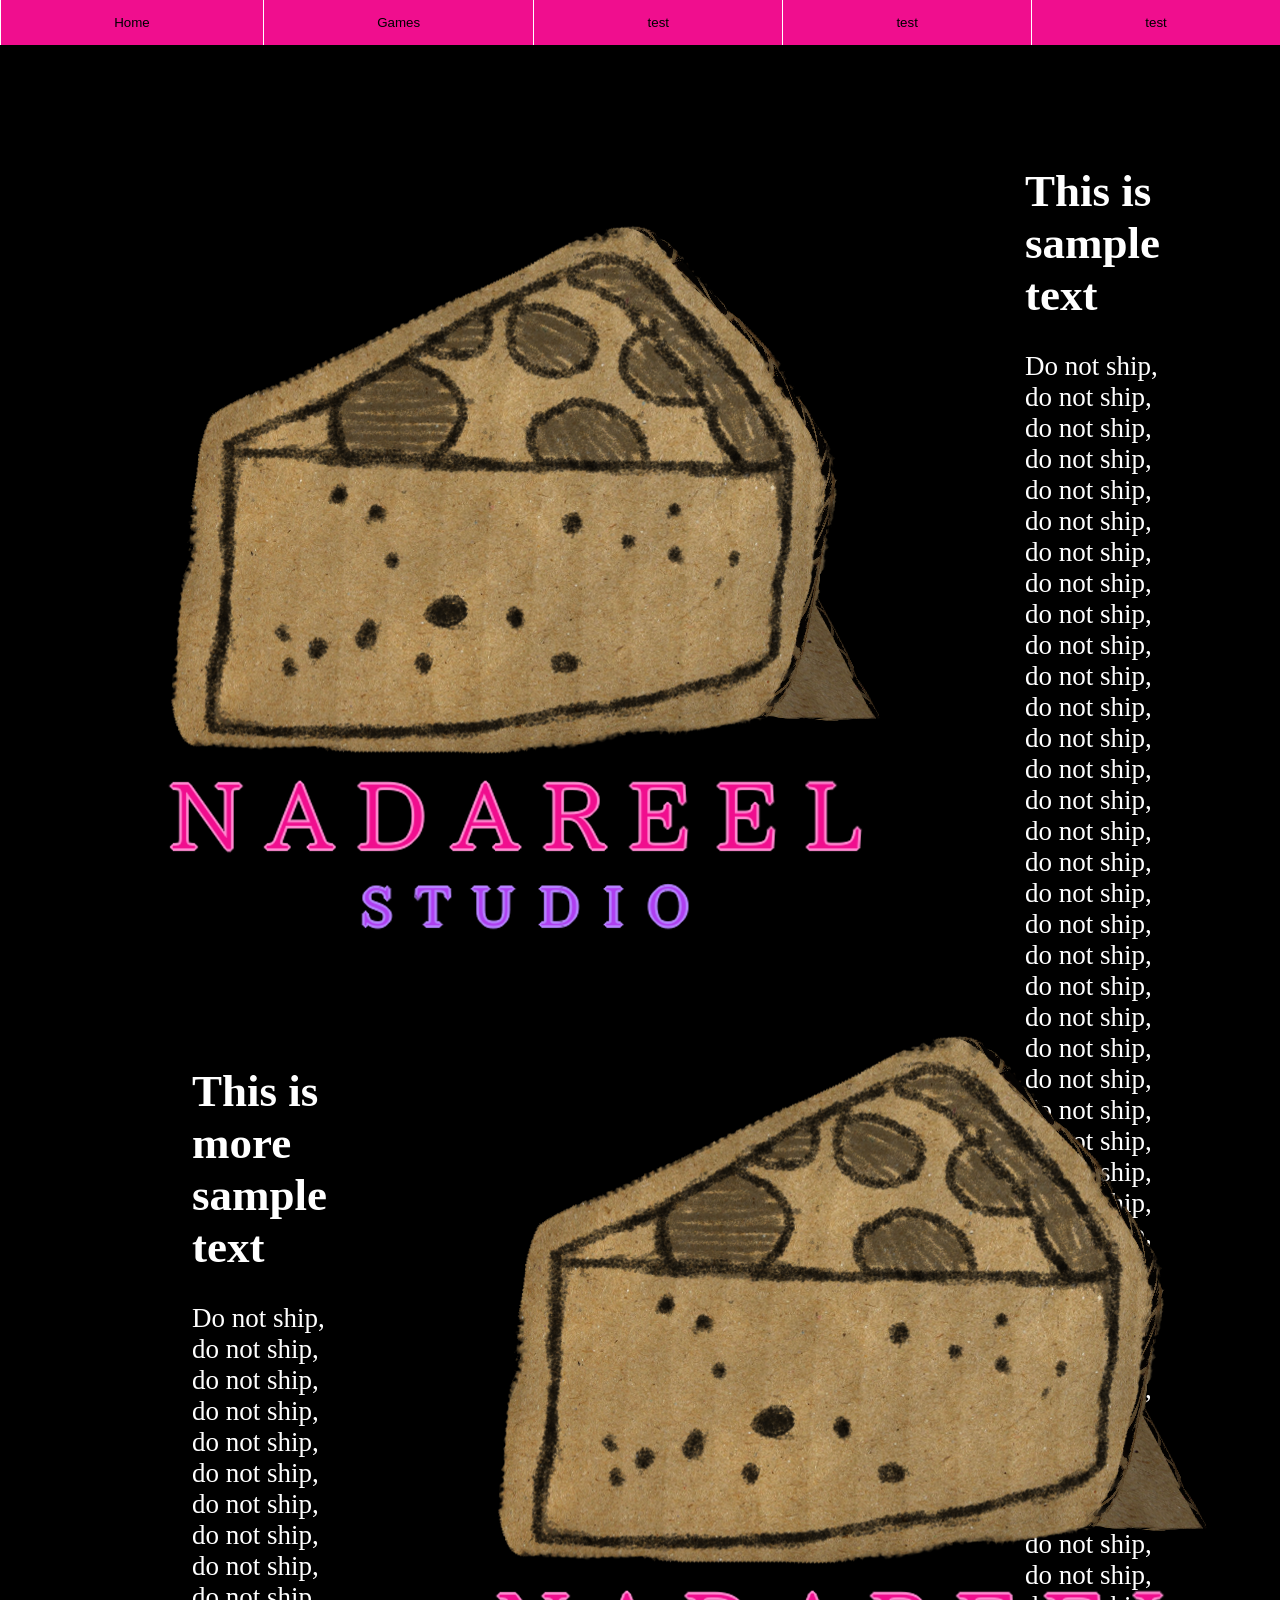
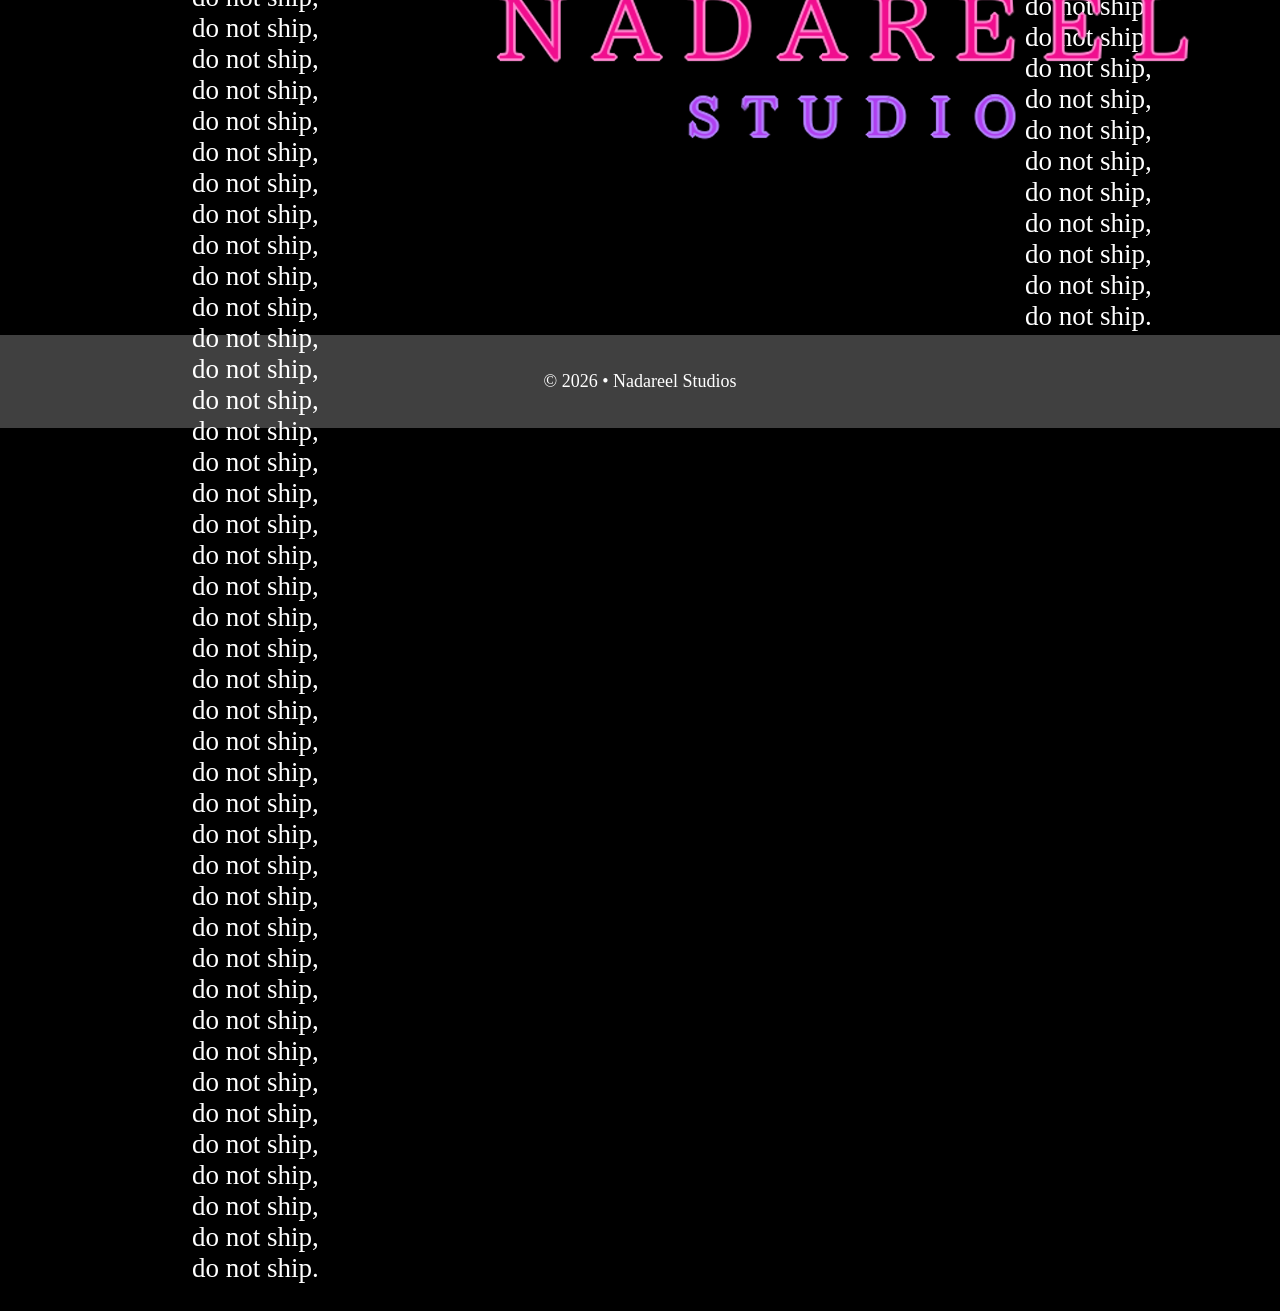
<file: index.html>
<!DOCTYPE html>
<html lang="en">
    <head>
        <link rel="shortcut icon" href="/favicon.ico" type="image/x-icon">
        <link rel="stylesheet" href="/style.css">
        <title>Nadareel Studios</title>
        <meta property="og:title" content="Nadareel Studios">
        <meta property="og:type" content="website">
        <meta property="og:image" content="http://nadareel.richarddorman.com/assets/img/logo.png">
        <meta property="og:url" content="http://nadareel.richarddorman.com">
        <meta property="og:description" content="The offical website for Nadareel Studios">
    </head>
    <body style="margin:0px; background-color: black; overflow-x: hidden; overflow-y: hidden; animation-name: allow-scrolling; animation-duration: 1ms; animation-delay: 4s; animation-fill-mode: forwards;">
        <noscript>
            <div class="no-script fixed fixedcenter-x fixedcenter-y">
                The browser has reported that JavaScript is unavalible. Please enable JavaScript for the best experience.<br>(Click to dismiss)
            </div>
        </noscript>
        <img src="/assets/img/logo-transparent.gif" alt="logo" class="landing-logo fixed fixedcenter-x" style="z-index: -99;">
        <div style="animation-name: fade-in; animation-duration: 1s; animation-delay: 4s; animation-fill-mode: forwards; opacity: 0;">
            <nav class="absolute">
                <button onclick="window.location.href = '/'">Home</button>
                <div class="dropdown">
                  <button class="dropbtn center-x" onclick="window.location.href = './games'" style="width:inherit;">Games</button>
                  <div class="dropdown-content" style="width:inherit;">
                    <button onclick="window.location.href = './games/game1'" style="width:inherit;">Example</button>
                    <button onclick="window.location.href = './games/game2'" style="width:inherit;">Example</button>
                    <button onclick="window.location.href = './games/game3'" style="width:inherit; border-bottom-color: #ffffff;">Example</button>
                  </div>
                </div>
                <button>test</button>
                <button>test</button>
                <button style="border-right-color: white;">test</button>
            </nav>
            <div style="display: grid; grid-template-columns: auto auto; height: 70vh; width: 100vw; padding-top: 5vh;">
            <img src="/assets/img/logo-transparent.png" alt='The Nadareel Studios logo: A cardboard cutout of a "Cheese Pizza", a slice of chedder cheese with a thin slice of peperonni pizza on top'>
                <div style="padding-top: 10vh; margin-right: 15vw;">
                    <h1 style="font-size: 5vmin;">This is <strong>sample</strong> text</h1>
                    <p style="font-size: 3vmin;">Do not ship, do not ship, do not ship, do not ship, do not ship, do not ship, do not ship, do not ship, do not ship, do not ship, do not ship, do not ship, do not ship, do not ship, do not ship, do not ship, do not ship, do not ship, do not ship, do not ship, do not ship, do not ship, do not ship, do not ship, do not ship, do not ship, do not ship, do not ship, do not ship, do not ship, do not ship, do not ship, do not ship, do not ship, do not ship, do not ship, do not ship, do not ship, do not ship, do not ship, do not ship, do not ship, do not ship, do not ship, do not ship, do not ship, do not ship, do not ship, do not ship, do not ship, do not ship.</p>
                </div>
            </div>
            <div style="display: grid; grid-template-columns: auto auto; height: 70vh; width: 100vw; padding-top: 20vh;">
                <div style="padding-top: 20vh; margin-left: 15vw;">
                    <h1 style="font-size: 5vmin;">This is more <strong>sample</strong> text</h1>
                    <p style="font-size: 3vmin;">Do not ship, do not ship, do not ship, do not ship, do not ship, do not ship, do not ship, do not ship, do not ship, do not ship, do not ship, do not ship, do not ship, do not ship, do not ship, do not ship, do not ship, do not ship, do not ship, do not ship, do not ship, do not ship, do not ship, do not ship, do not ship, do not ship, do not ship, do not ship, do not ship, do not ship, do not ship, do not ship, do not ship, do not ship, do not ship, do not ship, do not ship, do not ship, do not ship, do not ship, do not ship, do not ship, do not ship, do not ship, do not ship, do not ship, do not ship, do not ship, do not ship, do not ship, do not ship.</p>
                </div>
                <img src="/assets/img/logo-transparent.png" alt='The Nadareel Studios logo: A cardboard cutout of a "Cheese Pizza", a slice of chedder cheese with a thin slice of peperonni pizza on top'>
            </div>
        </div>
        <footer>© 2026 • Nadareel Studios</footer>
    </body>
</html>
</file>
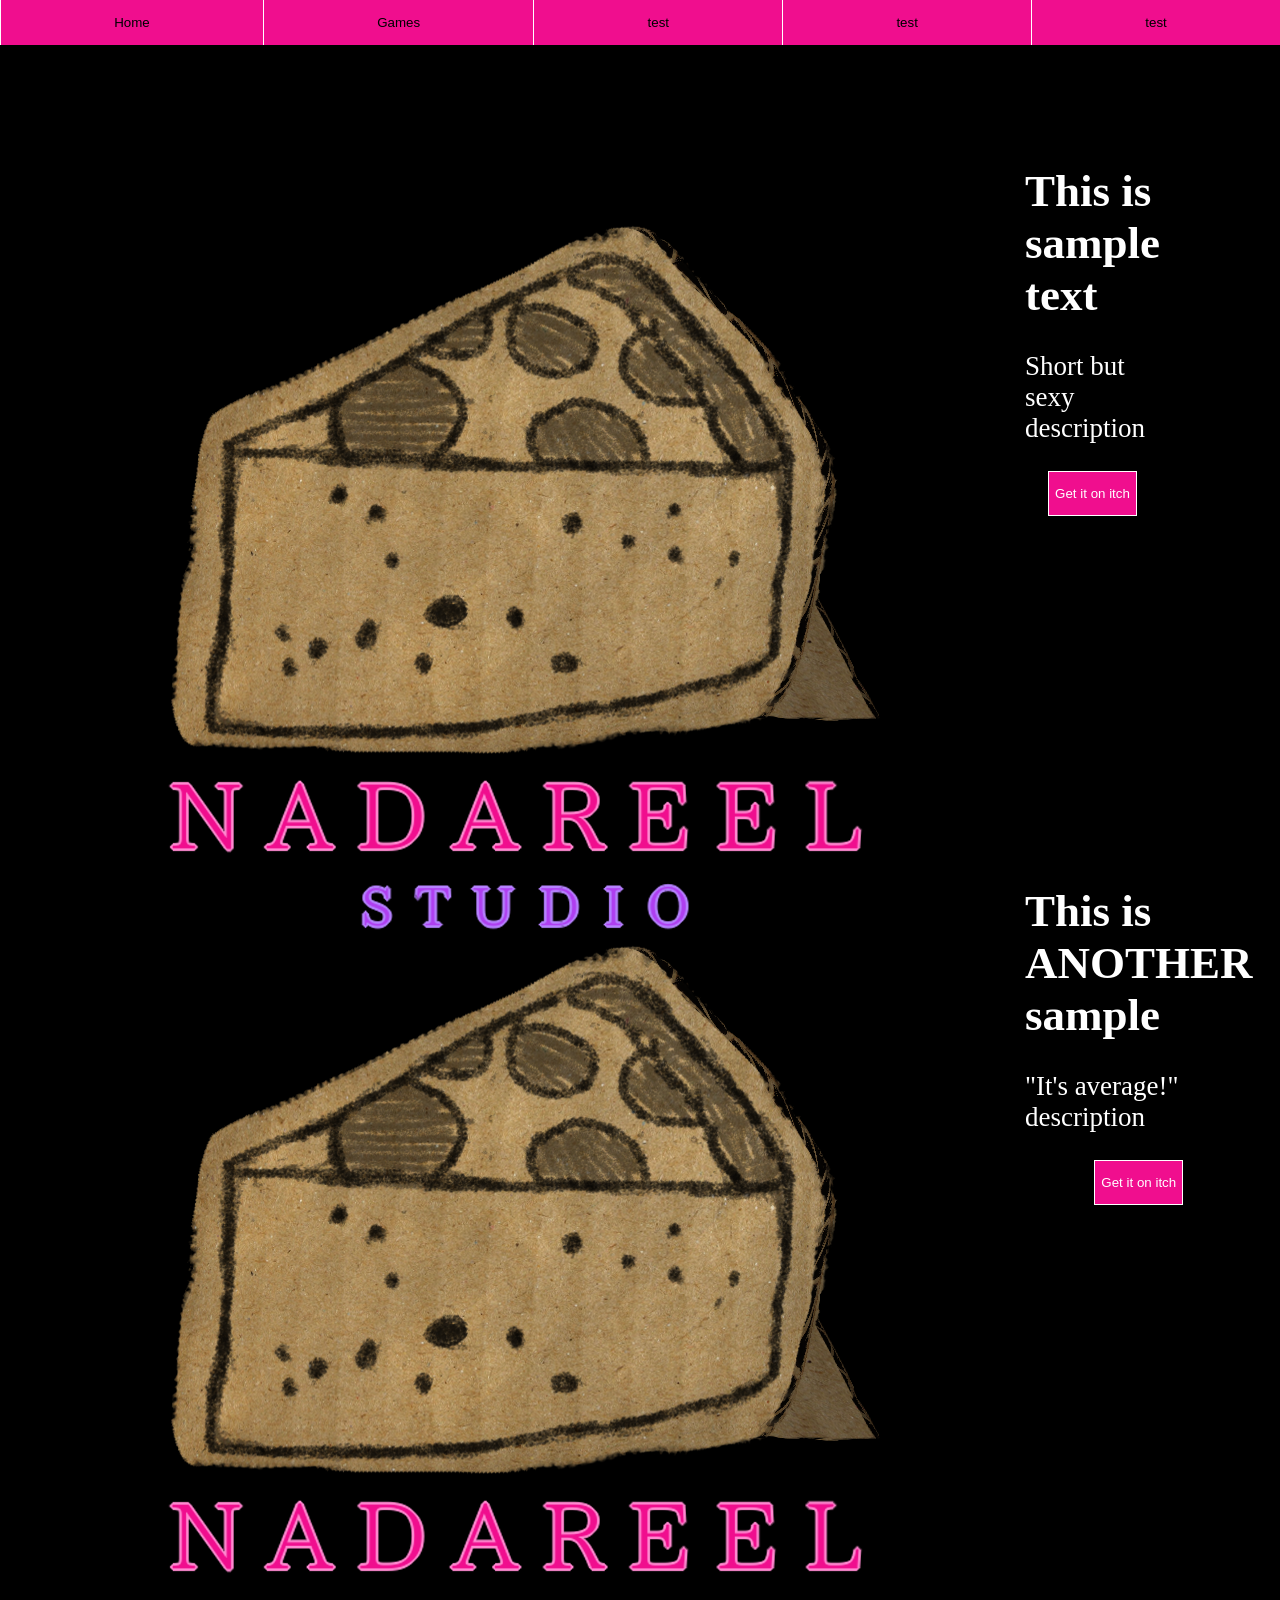
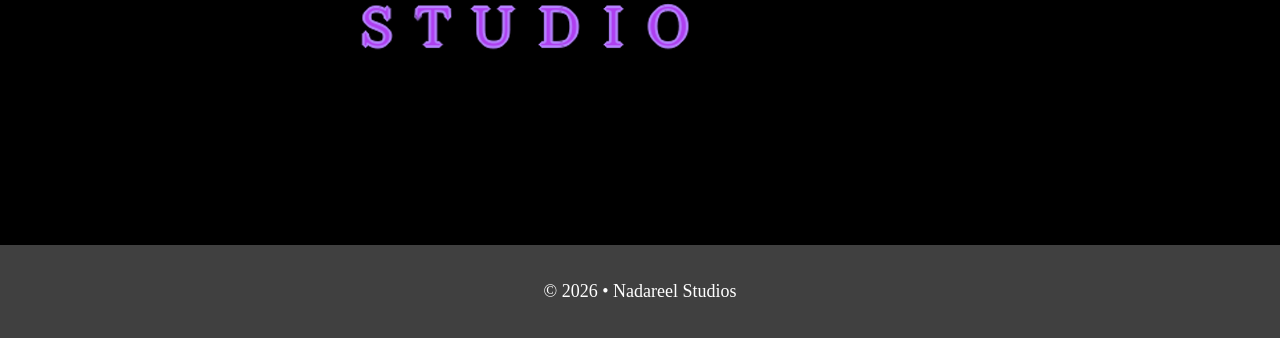
<file: games/index.html>
<!DOCTYPE html>
<html lang="en">
    <head>
        <link rel="shortcut icon" href="/favicon.ico" type="image/x-icon">
        <link rel="stylesheet" href="/style.css">
        <title>Games | Nadareel Studios</title>
        <meta property="og:title" content="Nadareel Studios Games">
        <meta property="og:type" content="website">
        <meta property="og:image" content="http://nadareel.richarddorman.com/assets/img/logo.png">
        <meta property="og:url" content="http://nadareel.richarddorman.com/games">
        <meta property="og:description" content="A dynamic list of all upcoming and published games by Nadareel Studios">
    </head>
    <body style="margin:0px; background-color: black; overflow-x: hidden;">
        <noscript>
            <div class="no-script fixed fixedcenter-x fixedcenter-y">
                The browser has reported that JavaScript is unavalible. Please enable JavaScript for the best experience.<br>(Click to dismiss)
            </div>
        </noscript>
        <div>
            <nav class="absolute">
                <button onclick="window.location.href = '/'">Home</button>
                <div class="dropdown">
                  <button class="dropbtn center-x" onclick="window.location.href = './games'" style="width:inherit;">Games</button>
                  <div class="dropdown-content" style="width:inherit;">
                    <button onclick="window.location.href = './games/game1'" style="width:inherit;">Example</button>
                    <button onclick="window.location.href = './games/game2'" style="width:inherit;">Example</button>
                    <button onclick="window.location.href = './games/game3'" style="width:inherit; border-bottom-color: #ffffff;">Example</button>
                  </div>
                </div>
                <button>test</button>
                <button>test</button>
                <button style="border-right-color: white;">test</button>
            </nav>
            <div style="display: grid; grid-template-columns: auto auto; height: 70vh; width: 100vw; padding-top: 5vh; margin-bottom: 5vh;">
            <img src="/assets/img/logo-transparent.png" alt='The Nadareel Studios logo: A cardboard cutout of a "Cheese Pizza", a slice of chedder cheese with a thin slice of peperonni pizza on top'>
                <div style="padding-top: 10vh; margin-right: 15vw;">
                    <h1 style="font-size: 5vmin;">This is <strong>sample</strong> text</h1>
                    <p style="font-size: 3vmin;">Short but sexy description</p>
                    <button class="call2action center-x">Get it on itch</button>
                </div>
            </div>
            <div style="display: grid; grid-template-columns: auto auto; height: 70vh; width: 100vw; padding-top: 5vh; margin-bottom: 5vh;">
            <img src="/assets/img/logo-transparent.png" alt='The Nadareel Studios logo: A cardboard cutout of a "Cheese Pizza", a slice of chedder cheese with a thin slice of peperonni pizza on top'>
                <div style="padding-top: 10vh; margin-right: 15vw;">
                    <h1 style="font-size: 5vmin;">This is ANOTHER <strong>sample</strong></h1>
                    <p style="font-size: 3vmin;">"It's average!" description</p>
                    <button class="call2action center-x">Get it on itch</button>
                </div>
            </div>
        </div>
        <footer>© 2026 • Nadareel Studios</footer>
    </body>
</html>
</file>
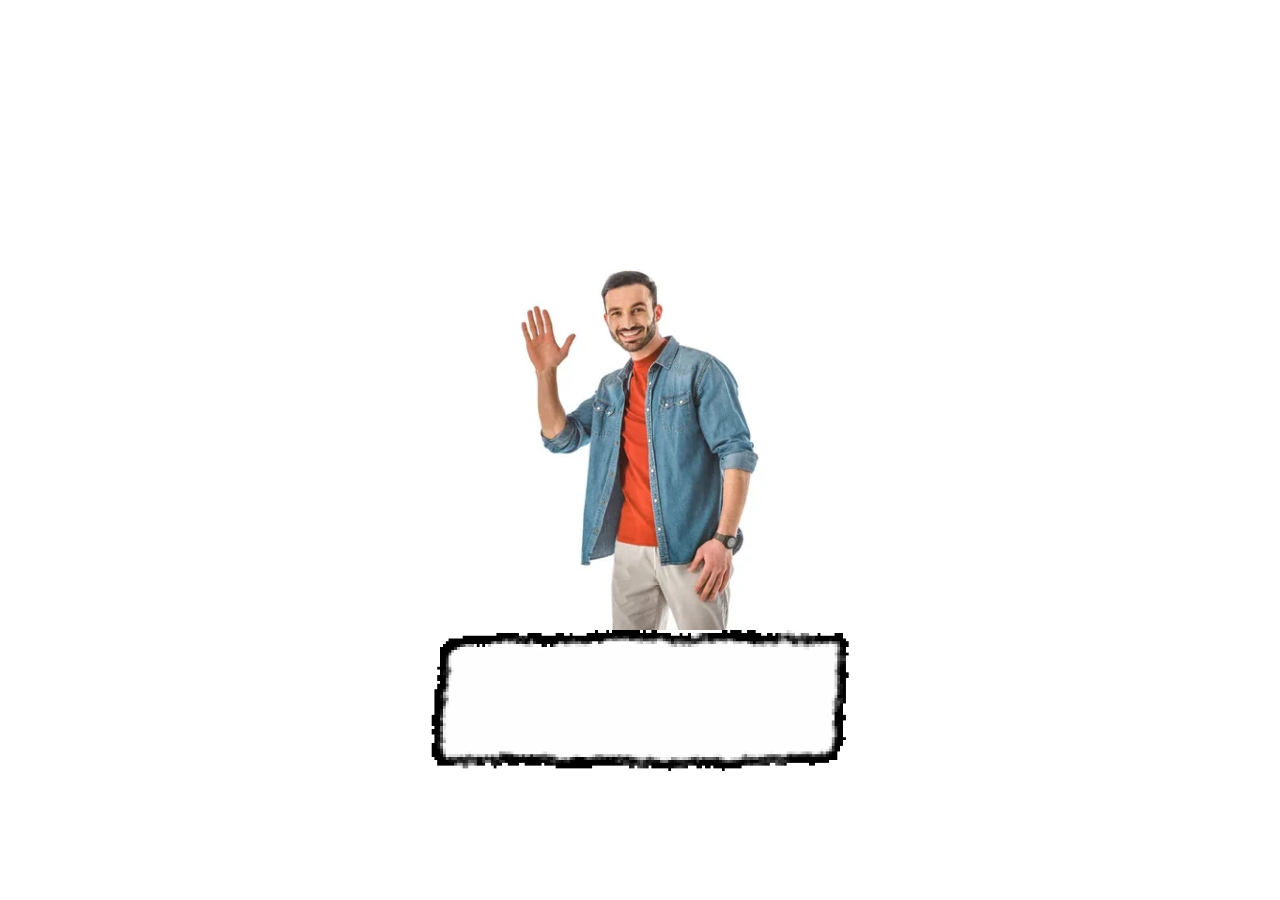
<file: james.html>
<!DOCTYPE html>
<html lang="en">
    <head>
        <link rel="stylesheet" href="/style.css">
        <title>???</title>
        <meta property="og:title" content="???">
        <meta property="og:type" content="website">
        <meta property="og:image" content="http://nadareel.richarddorman.com/assets/img/james.png">
        <meta property="og:url" content="http://nadareel.richarddorman.com/james">
        <meta property="og:description" content="The offical website for Nadareel Studios">
    </head>
    <body style="margin:0px; background-color: white; overflow-x: hidden; overflow-y: hidden; animation-name: fade-in; animation-duration: 1ms; animation-delay: 4s; animation-fill-mode: forwards;">
        <noscript>
            <div class="no-script fixed fixedcenter-x fixedcenter-y">
                The browser has reported that JavaScript is unavalible. Please enable JavaScript for the best experience.<br>(Click to dismiss)
            </div>
            <meta http-equiv="refresh" content="0; url=http://nadareel.richarddorman.com/404" />
        </noscript>
        <div id="console" style="background-color: rgb(50, 50, 50); border-color: black; border-radius: 20px; border-width: 0.5vmax; border-style: solid; width:40vw; height: 14vw; color:white; font-size: small; display: none;" class="fixed">
            Loading console...<br>
            Loaded.<br>
            <strong style="color: chartreuse;">james@nadareel:~$</strong> whoami<br>
            <em>james<br>Admin: yes<br>This account was created by the system.</em><br>
            <strong style="color: chartreuse;">james@nadareel:~$</strong> sudo rm -rf --userfolder admin<br>
            <em>[Sudo] Enter password to continue:</em><br>
            <em>Deleted <strong style="color:crimson;">53</strong> files and folders.</em><br>
            <strong style="color: chartreuse;">james@nadareel:~$</strong> sudo nadareel claimownership -y --force<br>
            <em>[Sudo] Enter password to continue:</em><br>
            <em>This user account, <strong>james@nadareel</strong> is now the owner of <strong>nadareel-studios/website</strong>.<br>
            This change can be reverted by an admin at any time.</em><br>
            <strong style="color: chartreuse;">james@nadareel:~$</strong>
        </div>
        <button onclick="window.location.href = '/'" style="display: none; margin-top: 20vh; width:5vw; height: 3vw;" id="home-button" class="fixedcenter-x fixed">Home</button>
        <button onclick="loadConsole();" style="display: none; width:5vw; height: 3vw;" id="console-button">loadConsole();</button>
        <div style="background-image: url('/assets/img/james-wave.webp'); background-size:cover; background-repeat: no-repeat; width:40vmin; height: 40vmin;" class="fixed fixedcenter-x fixedcenter-y" onclick="ontap()" id="james"></div>
        <div style="background-image: url('/assets/img/james-textbox.gif'); background-size:cover; background-repeat: no-repeat; width: 33vw; height: 11vw; display:flex; align-items: center; justify-items: center; margin-top: 70vh;" class="fixed fixedcenter-x">
            <p style="color:black; text-align: center; width: inherit; font-size: larger;" id="jamesbox"></p>
        </div>
        <script>
            const textbox = document.getElementById('jamesbox');
            const jamesaction = document.getElementById('james');
            let progress = 0;
            let textfinished = true;
            async function ontap() {
                switch (progress)
                {
                    case 0:
                        if (textfinished) {
                        typeText("Heya!", "wave.webp", 25, "talk.wav");
                        progress++;
                        }
                        break;
                    case 1:
                        if (textfinished) {
                        typeText("I'm James, and I'm the antivirus for this here website!", "idle.webp", 25, "talk.wav");
                        progress++;}
                        break;
                    case 2:
                        if (textfinished) {
                        typeText("Now, you must be wondering why I'm bringing this up.", "watch.webp", 50, "talk.wav");
                        progress++;}
                        break;
                    case 3:
                        if (textfinished) {
                        typeText("Well... I'm bringing this up because you're trying to access\nmy part of the website.", "watch.webp", 25, "talk.wav");
                        progress++;}
                        break;
                    case 4:
                        if (textfinished) {
                        typeText("Letting you access this page would... well...\nallow you to take total control over the website...", "call.webp", 25, "talk.wav");
                        progress++;}
                        break;
                    case 5:
                        if (textfinished) {
                        typeText("Now, now. I know that you probably didn't mean\nto visit this page.", "idle.webp", 25, "talk.wav");
                        progress++;}
                        break;
                    case 6:
                        if (textfinished) {
                        typeText("So how about I just send you back to the home page,\nand we don't talk about this again?", "up.webp", 25, "talk.wav");
                        document.getElementById('home-button').style.display = 'block';
                        document.getElementById('console-button').style.display = 'block';
                        progress++;}
                        break;
                    case 7:
                        if (textfinished) {
                        typeText("Click on the button above me to go back to the home page.", "up.webp", 25, "talk.wav");}
                        break;
                    case 8:
                        if (textfinished) {
                        textbox.style.fontSize = `7vw`;
                        await typeText("LEAVE!!!", "angy.webp", 25, "angy-talk.wav")}
                        window.location.href = '/404';
                        break;
                    default:
                        typeText("Error!", "", "25")
                }
                
            }

            async function typeText(text, expression, delay, talksound) {
                textbox.innerText = "";
                var supposedtext = "";
                textfinished = false;
                if (expression !== undefined && expression !== "") {
                    jamesaction.style.backgroundImage = `url('/assets/img/james-${expression}')`;
                }
                let textRemaining = text;
                let typing = setInterval(() => {
                    supposedtext += Array.from(textRemaining)[0];
                    textbox.innerText = supposedtext;
                    if (['.', ',', '?', '!', ';', ':', '"', '\''].includes(Array.from(textRemaining)[0]))
                    {
                        var fintalk = new Audio('/assets/audio/james-' + talksound);
                        fintalk.playbackRate = 0.9;
                        fintalk.preservesPitch = false;
                        fintalk.play();
                    }
                    else {
                        new Audio('/assets/audio/james-' + talksound).play();
                    }
                    
                    textRemaining = textRemaining.substring(1);
                    if (textRemaining.length === 0) {
                        textfinished = true;
                        clearInterval(typing);
                    }
                    
                }, delay)
            }

            function loadConsole() {
                document.getElementById('console').style.display = 'block';
                textbox.style.fontSize = `3vw`;
                typeText("WHAT ARE YOU DOING??", "angy.webp", 100, "angy-talk.wav")
                progress = 8;
            }
        </script>
    </body>
</html>
</file>
<file: style.css>
@keyframes fade-out {
    0% {
        opacity: 1;
    }
    100% {
        opacity: 0;
        display: none;
    }
}

@keyframes fade-in {
    0% {
        opacity: 0;
    }
    100% {
        opacity: 1;
    }
}

@keyframes gone {
    0% {
        opacity: 1;
    }
    1% {
        opacity: 0;
    }
    100% {
        opacity: 0;
        display: none;
    }
}

@keyframes allow-scrolling {
    0% {
        overflow-y: hidden;
    }
    100% {
        overflow-y: scroll;
    }
}

.center-x {
    display: block;
    margin-left: auto;
    margin-right: auto;
}

.center-y {
    display: block;
    margin-top: auto;
    margin-bottom: auto;
}

.fixedcenter-x {
    left: 50%;
    transform: translateX(-50%);
}

.fixedcenter-y {
    top: 50%;
    transform: translate(-50%, -50%);
}

.fixed {
    position: fixed;
}

.absolute {
    position: absolute;
}

.sticky {
    position: sticky;
}

.landing-logo {
    width: 100vmin;
    height: 100vmin;
    animation-name: fade-out;
    animation-duration: 1s;
    animation-delay: 3s;
    animation-fill-mode: forwards;
}

.no-script {
    background-color: hwb(160 50% 0% / 0.6);
    width: 95vw;
    border-radius: 10px;
    text-align: center;
    padding-top: 4vh;
    padding-bottom: 4vh;
    font-size: 2vh;
    animation-name: gone;
    animation-fill-mode: forwards;
    animation-duration: 1ms;
    animation-play-state: paused;
    z-index: 999;
}

.no-script:active {
    animation-play-state: running;
}

.call2action {
    background-color: #f00e8e;
    border-radius: 0px;
    border-color: white;
    border-style: solid;
    border-width: 0.1vw;
    height: 5vh;
    color: white;

}

button.call2action:hover {
    background-color: hsl(326, 60%, 65%);
}

body {
    color: white;
}

nav {
    width: 100vw;
    height: 5vh;
    background-color: #f00e8e;
    display: grid;
    grid-template-columns: auto auto auto auto auto;
    grid-template-rows: auto;
}

footer {
    background-color: hsla(0, 0%, 50%, 0.5);
    width: 100vw;
    margin-top: 50vh;
    text-align: center;
    font-size: 2vh;
    padding-top: 4vh;
    padding-bottom: 4vh;

}

button:hover {
    background-color: #ffffff77;
    cursor: pointer;
}

nav > button {
    border-radius: 0px;
    border-left-color: white;
    border-style: solid;
    border-top: none;
    border-bottom: none;
    border-right: none;
    border-width: 0.1vw;
    background-color: #ffffff00;
    height: 5vh;
}

nav > div {
    border-radius: 0px;
    border-left-color: white;
    border-style: solid;
    border-top: none;
    border-bottom: none;
    border-right: none;
    border-width: 0.1vw;
    background-color: #ffffff00;
    height: 5vh;
}

.dropdown > button {
    border-radius: 0px;
    border: none;
    background-color: #ffffff00;
    height: 5vh;
}





/* w3schools */

/* Dropdown content */

.dropbtn {
    width: 3vw;
}

.dropdown:hover {
    background-color: #ffffff77;
    cursor: pointer;
}

.dropdown-content {
  display: none;
  width: 3vw;
  background-color: purple;
  grid-template-columns: auto;
}

.dropdown-content > button {
  width: 3vw;
  height: 2vw;
  background-color: #ffffff77;
  grid-template-columns: auto;
  border: none;
  border-top-color: #ffffff;
  border-style: solid;
  border-radius: 0px;
  border-width: 0.1vw;
}

.dropdown-content > button:hover {
    background-color: #ffffffbb;
    cursor: pointer;
}

.dropdown .dropdown-content {
  opacity: 0;
}

/* Show the dropdown content on hover */
.dropdown:hover .dropdown-content {
  animation-name: fade-in;
  animation-duration: 0.5s;
  animation-fill-mode: both;
  display: grid;
}
</file>
